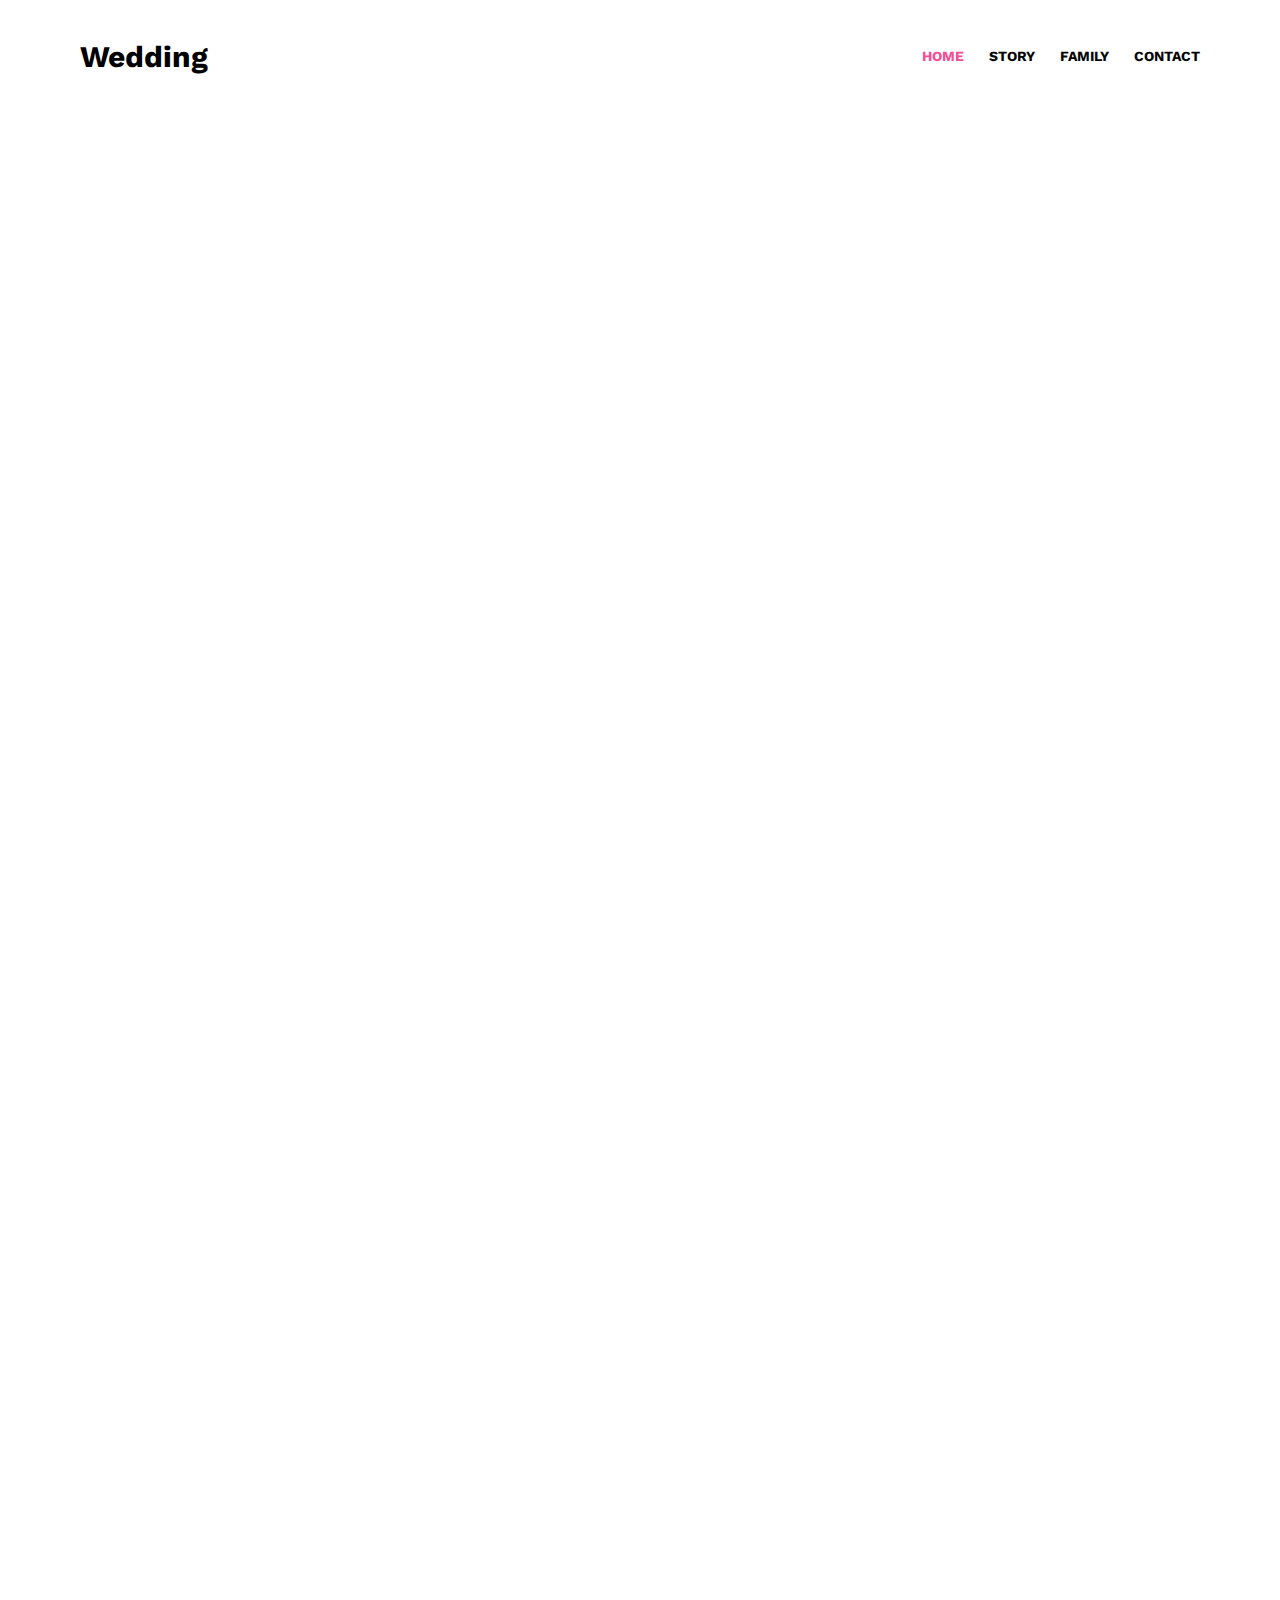
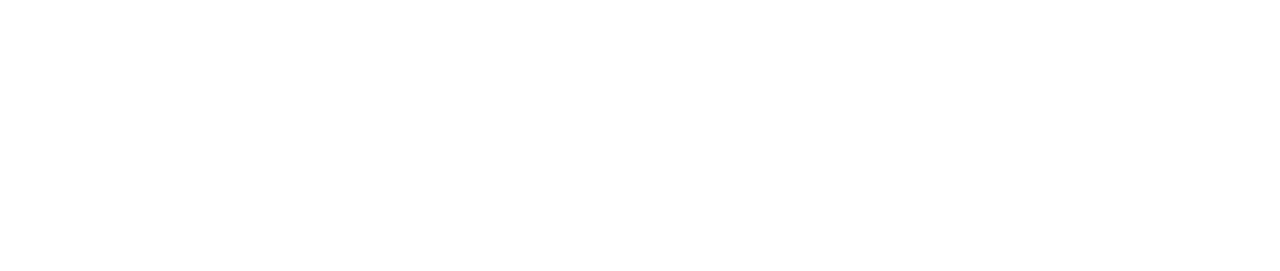
<file: contact.html>
<!DOCTYPE html>
<!--[if lt IE 7]>      <html class="no-js lt-ie9 lt-ie8 lt-ie7"> <![endif]-->
<!--[if IE 7]>         <html class="no-js lt-ie9 lt-ie8"> <![endif]-->
<!--[if IE 8]>         <html class="no-js lt-ie9"> <![endif]-->
<!--[if gt IE 8]><!--> <html class="no-js"> <!--<![endif]-->
	<head>
	<meta charset="utf-8">
	<meta http-equiv="X-UA-Compatible" content="IE=edge">
	<title>Wedding &mdash; 100% Free Fully Responsive HTML5 Template by FREEHTML5.co</title>
	<meta name="viewport" content="width=device-width, initial-scale=1">
	<meta name="description" content="Free HTML5 Template by FREEHTML5.CO" />
	<meta name="keywords" content="free html5, free template, free bootstrap, html5, css3, mobile first, responsive" />
	<meta name="author" content="FREEHTML5.CO" />

  <!-- 
	//////////////////////////////////////////////////////

	FREE HTML5 TEMPLATE 
	DESIGNED & DEVELOPED by FREEHTML5.CO
		
	Website: 		http://freehtml5.co/
	Email: 			info@freehtml5.co
	Twitter: 		http://twitter.com/fh5co
	Facebook: 		https://www.facebook.com/fh5co

	//////////////////////////////////////////////////////
	 -->

  	<!-- Facebook and Twitter integration -->
	<meta property="og:title" content=""/>
	<meta property="og:image" content=""/>
	<meta property="og:url" content=""/>
	<meta property="og:site_name" content=""/>
	<meta property="og:description" content=""/>
	<meta name="twitter:title" content="" />
	<meta name="twitter:image" content="" />
	<meta name="twitter:url" content="" />
	<meta name="twitter:card" content="" />

	<link href='https://fonts.googleapis.com/css?family=Work+Sans:400,300,600,400italic,700' rel='stylesheet' type='text/css'>
	<link href="https://fonts.googleapis.com/css?family=Sacramento" rel="stylesheet">
	
	<!-- Animate.css -->
	<link rel="stylesheet" href="css/animate.css">
	<!-- Icomoon Icon Fonts-->
	<link rel="stylesheet" href="css/icomoon.css">
	<!-- Bootstrap  -->
	<link rel="stylesheet" href="css/bootstrap.css">

	<!-- Magnific Popup -->
	<link rel="stylesheet" href="css/magnific-popup.css">

	<!-- Owl Carousel  -->
	<link rel="stylesheet" href="css/owl.carousel.min.css">
	<link rel="stylesheet" href="css/owl.theme.default.min.css">

	<!-- Theme style  -->
	<link rel="stylesheet" href="css/style.css">

	<!-- Modernizr JS -->
	<script src="js/modernizr-2.6.2.min.js"></script>
	<!-- FOR IE9 below -->
	<!--[if lt IE 9]>
	<script src="js/respond.min.js"></script>
	<![endif]-->

	</head>
	<body>
		
		<div id="page">
			<nav class="fh5co-nav" role="navigation">
				<div class="container">
					<div class="row">
						<div class="col-xs-2">
							<!-- <div id="fh5co-logo"><a href="index.html">Wedding<strong>.</strong></a></div> -->
							<h2><a href="index.html"><strong>Wedding</strong></a></h2>
						</div>
						<div class="col-xs-10 text-right menu-1">
							<ul>
								<li class="active"><a href="index.html"><strong>Home</strong></a></li>
							<li><a href="about.html"><strong>Story</strong></a></li>
							<li><a href="gallery.html"><strong>Family</strong></a></li>
							<li><a href="contact.html"><strong>Contact</strong></a></li>
							</ul>
						</div>
					</div>
					
				</div>
			</nav>

			
	

			<div id="fh5co-couple" style="margin-top: 20px;"></div>
				<div class="container">
					<div class="row">
						<div class="col-md-8 col-md-offset-2 text-center fh5co-heading animate-box">
							<h3 style="color: rgb(241, 8, 156); font-family: 'Times New Roman', Times, serif;">February 6th surat gujarat</h3>
							<p>We invited you to celebrate our wedding</p>
						</div>
					</div>
					<!-- <div class="couple-wrap animate-box">
						<div class="couple-half">
							<div class="groom">
								<img src="images/IMG_8196.JPG" alt="groom" class="img-responsive" style="object-fit: cover;">
							</div>
							<div class="desc-groom">
								<h3>Mitul Vora</h3>
								<p>A happy marriage is a long conversation which always seems too short.</p>
							</div>
						</div>
						<p class="heart text-center"><i class="icon-heart2"></i></p>
						<div class="couple-half">
							<div class="bride">
								<img src="images/U79A0288.JPG" alt="groom" class="img-responsive" style="object-fit: cover;">
							</div>
							<div class="desc-bride">
								<h3>Mital Ambaliya</h3>
								<p>With each passing moment, our love grows stronger. The countdown to forever has officially begun.</p>
							</div>
						</div>
					</div>
				</div>
			</div> -->
	<div class="fh5co-section">
		<div class="container">
			<div class="row">
				<div class="col-md-6 col-md-push-6 animate-box">
					<h3>Get In Touch</h3>
					<form action="#">
						
							<iframe src="https://www.google.com/maps/embed?pb=!1m14!1m8!1m3!1d14874.188153966317!2d72.815797!3d21.2498032!3m2!1i1024!2i768!4f13.1!3m3!1m2!1s0x3be049e021b2bed3%3A0xafb85ff023abbb08!2z4Kq44Kq_4Kqy4KuN4Kq14KqwIOCqq-CqvuCqsOCrjeCqrg!5e0!3m2!1sgu!2sin!4v1734065736990!5m2!1sgu!2sin" width="600" height="450" style="border:0;" allowfullscreen="" loading="lazy" referrerpolicy="no-referrer-when-downgrade"></iframe>
					</form>		
				</div>
				<div class="col-md-5 col-md-pull-5 animate-box">
					
					<div class="fh5co-contact-info">
						<h3>Contact Information</h3>
						<ul>
							<li class="address">silver fram </li>
							<li class="phone"><a href="tel://1234567920">+91 9879347949 :-  BHANUBHAI AMBALIYA </a></li>
							<li class="phone"><a href="tel://1234567920">+91 9712077949 :- HARSHADBHAI AMBALIYA </a></li>
						</ul>
					</div>

				</div>
			</div>
			
		</div>
	</div>

	<div id="map" class="fh5co-map"></div>
		<!-- END map -->

	<footer id="fh5co-footer" role="contentinfo">
		<div class="container">

			<div class="row copyright">
				<div class="col-md-12 text-center">
					
					<!-- <p>
						<ul class="fh5co-social-icons">
							<li><a href="https://www.instagram.com/vora_mitul/?hl=en"><i class="icon-instagram"></i></a></li>
							
						</ul>
					</p> -->
				</div>
			</div>

		</div>
	</footer>
	</div>

	
	
	<!-- jQuery -->
	<script src="js/jquery.min.js"></script>
	<!-- jQuery Easing -->
	<script src="js/jquery.easing.1.3.js"></script>
	<!-- Bootstrap -->
	<script src="js/bootstrap.min.js"></script>
	<!-- Waypoints -->
	<script src="js/jquery.waypoints.min.js"></script>
	<!-- Carousel -->
	<script src="js/owl.carousel.min.js"></script>
	<!-- countTo -->
	<script src="js/jquery.countTo.js"></script>

	<!-- Stellar -->
	<script src="js/jquery.stellar.min.js"></script>
	<!-- Magnific Popup -->
	<script src="js/jquery.magnific-popup.min.js"></script>
	<script src="js/magnific-popup-options.js"></script>
	<!-- Google Map -->
	<script src="https://maps.app.goo.gl/QX362i8gKqkBf9rR9"></script>
	<script src="js/google_map.js"></script>

	<!-- Main -->
	<script src="js/main.js"></script>
	<script>
		// Set the target date
		const targetDate = new Date('February 6, 2025 00:00:00').getTime();
	
		function updateCountdown() {
		  const now = new Date().getTime();
		  const distance = targetDate - now;
	
		  if (distance < 0) {
			document.getElementById('countdown').innerHTML = "The event has started!";
			return;
		  }
	
		  const days = Math.floor(distance / (1000 * 60 * 60 * 24));
		  const hours = Math.floor((distance % (1000 * 60 * 60 * 24)) / (1000 * 60 * 60));
		  const minutes = Math.floor((distance % (1000 * 60 * 60)) / (1000 * 60));
		  const seconds = Math.floor((distance % (1000 * 60)) / 1000);
	
		  document.getElementById('countdown').innerHTML = 
			`<div class="timer-block"><span>${days}</span> Days</div>
			 <div class="timer-block"><span>${hours}</span> Hours</div>
			 <div class="timer-block"><span>${minutes}</span> Minutes</div>
			 <div class="timer-block"><span>${seconds}</span> Seconds</div>`;
		}
	
		// Update the countdown every second
		setInterval(updateCountdown, 1000);
		updateCountdown();
		
	</script>

	</body>
</html>
</file>
<file: css/icomoon.css>
@font-face {
  font-family: 'icomoon';
  src:  url('../fonts/icomoon/icomoon.eot?6iuir');
  src:  url('../fonts/icomoon/icomoon.eot?6iuir#iefix') format('embedded-opentype'),
    url('../fonts/icomoon/icomoon.ttf?6iuir') format('truetype'),
    url('../fonts/icomoon/icomoon.woff?6iuir') format('woff'),
    url('../fonts/icomoon/icomoon.svg?6iuir#icomoon') format('svg');
  font-weight: normal;
  font-style: normal;
}

[class^="icon-"], [class*=" icon-"] {
  /* use !important to prevent issues with browser extensions that change fonts */
  font-family: 'icomoon' !important;
  speak: none;
  font-style: normal;
  font-weight: normal;
  font-variant: normal;
  text-transform: none;
  line-height: 1;

  /* Better Font Rendering =========== */
  -webkit-font-smoothing: antialiased;
  -moz-osx-font-smoothing: grayscale;
}

.icon-eye:before {
  content: "\e000";
}
.icon-paper-clip:before {
  content: "\e001";
}
.icon-mail:before {
  content: "\e002";
}
.icon-toggle:before {
  content: "\e003";
}
.icon-layout:before {
  content: "\e004";
}
.icon-link:before {
  content: "\e005";
}
.icon-bell:before {
  content: "\e006";
}
.icon-lock:before {
  content: "\e007";
}
.icon-unlock:before {
  content: "\e008";
}
.icon-ribbon:before {
  content: "\e009";
}
.icon-image:before {
  content: "\e010";
}
.icon-signal:before {
  content: "\e011";
}
.icon-target:before {
  content: "\e012";
}
.icon-clipboard:before {
  content: "\e013";
}
.icon-clock:before {
  content: "\e014";
}
.icon-watch:before {
  content: "\e015";
}
.icon-air-play:before {
  content: "\e016";
}
.icon-camera:before {
  content: "\e017";
}
.icon-video:before {
  content: "\e018";
}
.icon-disc:before {
  content: "\e019";
}
.icon-printer:before {
  content: "\e020";
}
.icon-monitor:before {
  content: "\e021";
}
.icon-server:before {
  content: "\e022";
}
.icon-cog:before {
  content: "\e023";
}
.icon-heart:before {
  content: "\e024";
}
.icon-paragraph:before {
  content: "\e025";
}
.icon-align-justify:before {
  content: "\e026";
}
.icon-align-left:before {
  content: "\e027";
}
.icon-align-center:before {
  content: "\e028";
}
.icon-align-right:before {
  content: "\e029";
}
.icon-book:before {
  content: "\e030";
}
.icon-layers:before {
  content: "\e031";
}
.icon-stack:before {
  content: "\e032";
}
.icon-stack-2:before {
  content: "\e033";
}
.icon-paper:before {
  content: "\e034";
}
.icon-paper-stack:before {
  content: "\e035";
}
.icon-search:before {
  content: "\e036";
}
.icon-zoom-in:before {
  content: "\e037";
}
.icon-zoom-out:before {
  content: "\e038";
}
.icon-reply:before {
  content: "\e039";
}
.icon-circle-plus:before {
  content: "\e040";
}
.icon-circle-minus:before {
  content: "\e041";
}
.icon-circle-check:before {
  content: "\e042";
}
.icon-circle-cross:before {
  content: "\e043";
}
.icon-square-plus:before {
  content: "\e044";
}
.icon-square-minus:before {
  content: "\e045";
}
.icon-square-check:before {
  content: "\e046";
}
.icon-square-cross:before {
  content: "\e047";
}
.icon-microphone:before {
  content: "\e048";
}
.icon-record:before {
  content: "\e049";
}
.icon-skip-back:before {
  content: "\e050";
}
.icon-rewind:before {
  content: "\e051";
}
.icon-play:before {
  content: "\e052";
}
.icon-pause:before {
  content: "\e053";
}
.icon-stop:before {
  content: "\e054";
}
.icon-fast-forward:before {
  content: "\e055";
}
.icon-skip-forward:before {
  content: "\e056";
}
.icon-shuffle:before {
  content: "\e057";
}
.icon-repeat:before {
  content: "\e058";
}
.icon-folder:before {
  content: "\e059";
}
.icon-umbrella:before {
  content: "\e060";
}
.icon-moon:before {
  content: "\e061";
}
.icon-thermometer:before {
  content: "\e062";
}
.icon-drop:before {
  content: "\e063";
}
.icon-sun:before {
  content: "\e064";
}
.icon-cloud:before {
  content: "\e065";
}
.icon-cloud-upload:before {
  content: "\e066";
}
.icon-cloud-download:before {
  content: "\e067";
}
.icon-upload:before {
  content: "\e068";
}
.icon-download:before {
  content: "\e069";
}
.icon-location:before {
  content: "\e070";
}
.icon-location-2:before {
  content: "\e071";
}
.icon-map:before {
  content: "\e072";
}
.icon-battery:before {
  content: "\e073";
}
.icon-head:before {
  content: "\e074";
}
.icon-briefcase:before {
  content: "\e075";
}
.icon-speech-bubble:before {
  content: "\e076";
}
.icon-anchor:before {
  content: "\e077";
}
.icon-globe:before {
  content: "\e078";
}
.icon-box:before {
  content: "\e079";
}
.icon-reload:before {
  content: "\e080";
}
.icon-share:before {
  content: "\e081";
}
.icon-marquee:before {
  content: "\e082";
}
.icon-marquee-plus:before {
  content: "\e083";
}
.icon-marquee-minus:before {
  content: "\e084";
}
.icon-tag:before {
  content: "\e085";
}
.icon-power:before {
  content: "\e086";
}
.icon-command:before {
  content: "\e087";
}
.icon-alt:before {
  content: "\e088";
}
.icon-esc:before {
  content: "\e089";
}
.icon-bar-graph:before {
  content: "\e090";
}
.icon-bar-graph-2:before {
  content: "\e091";
}
.icon-pie-graph:before {
  content: "\e092";
}
.icon-star:before {
  content: "\e093";
}
.icon-arrow-left:before {
  content: "\e094";
}
.icon-arrow-right:before {
  content: "\e095";
}
.icon-arrow-up:before {
  content: "\e096";
}
.icon-arrow-down:before {
  content: "\e097";
}
.icon-volume:before {
  content: "\e098";
}
.icon-mute:before {
  content: "\e099";
}
.icon-content-right:before {
  content: "\e100";
}
.icon-content-left:before {
  content: "\e101";
}
.icon-grid:before {
  content: "\e102";
}
.icon-grid-2:before {
  content: "\e103";
}
.icon-columns:before {
  content: "\e104";
}
.icon-loader:before {
  content: "\e105";
}
.icon-bag:before {
  content: "\e106";
}
.icon-ban:before {
  content: "\e107";
}
.icon-flag:before {
  content: "\e108";
}
.icon-trash:before {
  content: "\e109";
}
.icon-expand:before {
  content: "\e110";
}
.icon-contract:before {
  content: "\e111";
}
.icon-maximize:before {
  content: "\e112";
}
.icon-minimize:before {
  content: "\e113";
}
.icon-plus:before {
  content: "\e114";
}
.icon-minus:before {
  content: "\e115";
}
.icon-check:before {
  content: "\e116";
}
.icon-cross:before {
  content: "\e117";
}
.icon-move:before {
  content: "\e118";
}
.icon-delete:before {
  content: "\e119";
}
.icon-menu:before {
  content: "\e120";
}
.icon-archive:before {
  content: "\e121";
}
.icon-inbox:before {
  content: "\e122";
}
.icon-outbox:before {
  content: "\e123";
}
.icon-file:before {
  content: "\e124";
}
.icon-file-add:before {
  content: "\e125";
}
.icon-file-subtract:before {
  content: "\e126";
}
.icon-help:before {
  content: "\e127";
}
.icon-open:before {
  content: "\e128";
}
.icon-ellipsis:before {
  content: "\e129";
}
.icon-add-to-list:before {
  content: "\e900";
}
.icon-classic-computer:before {
  content: "\e901";
}
.icon-controller-fast-backward:before {
  content: "\e902";
}
.icon-creative-commons-attribution:before {
  content: "\e903";
}
.icon-creative-commons-noderivs:before {
  content: "\e904";
}
.icon-creative-commons-noncommercial-eu:before {
  content: "\e905";
}
.icon-creative-commons-noncommercial-us:before {
  content: "\e906";
}
.icon-creative-commons-public-domain:before {
  content: "\e907";
}
.icon-creative-commons-remix:before {
  content: "\e908";
}
.icon-creative-commons-share:before {
  content: "\e909";
}
.icon-creative-commons-sharealike:before {
  content: "\e90a";
}
.icon-creative-commons:before {
  content: "\e90b";
}
.icon-document-landscape:before {
  content: "\e90c";
}
.icon-remove-user:before {
  content: "\e90d";
}
.icon-warning:before {
  content: "\e90e";
}
.icon-arrow-bold-down:before {
  content: "\e90f";
}
.icon-arrow-bold-left:before {
  content: "\e910";
}
.icon-arrow-bold-right:before {
  content: "\e911";
}
.icon-arrow-bold-up:before {
  content: "\e912";
}
.icon-arrow-down2:before {
  content: "\e913";
}
.icon-arrow-left2:before {
  content: "\e914";
}
.icon-arrow-long-down:before {
  content: "\e915";
}
.icon-arrow-long-left:before {
  content: "\e916";
}
.icon-arrow-long-right:before {
  content: "\e917";
}
.icon-arrow-long-up:before {
  content: "\e918";
}
.icon-arrow-right2:before {
  content: "\e919";
}
.icon-arrow-up2:before {
  content: "\e91a";
}
.icon-arrow-with-circle-down:before {
  content: "\e91b";
}
.icon-arrow-with-circle-left:before {
  content: "\e91c";
}
.icon-arrow-with-circle-right:before {
  content: "\e91d";
}
.icon-arrow-with-circle-up:before {
  content: "\e91e";
}
.icon-bookmark:before {
  content: "\e91f";
}
.icon-bookmarks:before {
  content: "\e920";
}
.icon-chevron-down:before {
  content: "\e921";
}
.icon-chevron-left:before {
  content: "\e922";
}
.icon-chevron-right:before {
  content: "\e923";
}
.icon-chevron-small-down:before {
  content: "\e924";
}
.icon-chevron-small-left:before {
  content: "\e925";
}
.icon-chevron-small-right:before {
  content: "\e926";
}
.icon-chevron-small-up:before {
  content: "\e927";
}
.icon-chevron-thin-down:before {
  content: "\e928";
}
.icon-chevron-thin-left:before {
  content: "\e929";
}
.icon-chevron-thin-right:before {
  content: "\e92a";
}
.icon-chevron-thin-up:before {
  content: "\e92b";
}
.icon-chevron-up:before {
  content: "\e92c";
}
.icon-chevron-with-circle-down:before {
  content: "\e92d";
}
.icon-chevron-with-circle-left:before {
  content: "\e92e";
}
.icon-chevron-with-circle-right:before {
  content: "\e92f";
}
.icon-chevron-with-circle-up:before {
  content: "\e930";
}
.icon-cloud2:before {
  content: "\e931";
}
.icon-controller-fast-forward:before {
  content: "\e932";
}
.icon-controller-jump-to-start:before {
  content: "\e933";
}
.icon-controller-next:before {
  content: "\e934";
}
.icon-controller-paus:before {
  content: "\e935";
}
.icon-controller-play:before {
  content: "\e936";
}
.icon-controller-record:before {
  content: "\e937";
}
.icon-controller-stop:before {
  content: "\e938";
}
.icon-controller-volume:before {
  content: "\e939";
}
.icon-dot-single:before {
  content: "\e93a";
}
.icon-dots-three-horizontal:before {
  content: "\e93b";
}
.icon-dots-three-vertical:before {
  content: "\e93c";
}
.icon-dots-two-horizontal:before {
  content: "\e93d";
}
.icon-dots-two-vertical:before {
  content: "\e93e";
}
.icon-download2:before {
  content: "\e93f";
}
.icon-emoji-flirt:before {
  content: "\e940";
}
.icon-flow-branch:before {
  content: "\e941";
}
.icon-flow-cascade:before {
  content: "\e942";
}
.icon-flow-line:before {
  content: "\e943";
}
.icon-flow-parallel:before {
  content: "\e944";
}
.icon-flow-tree:before {
  content: "\e945";
}
.icon-install:before {
  content: "\e946";
}
.icon-layers2:before {
  content: "\e947";
}
.icon-open-book:before {
  content: "\e948";
}
.icon-resize-100:before {
  content: "\e949";
}
.icon-resize-full-screen:before {
  content: "\e94a";
}
.icon-save:before {
  content: "\e94b";
}
.icon-select-arrows:before {
  content: "\e94c";
}
.icon-sound-mute:before {
  content: "\e94d";
}
.icon-sound:before {
  content: "\e94e";
}
.icon-trash2:before {
  content: "\e94f";
}
.icon-triangle-down:before {
  content: "\e950";
}
.icon-triangle-left:before {
  content: "\e951";
}
.icon-triangle-right:before {
  content: "\e952";
}
.icon-triangle-up:before {
  content: "\e953";
}
.icon-uninstall:before {
  content: "\e954";
}
.icon-upload-to-cloud:before {
  content: "\e955";
}
.icon-upload2:before {
  content: "\e956";
}
.icon-add-user:before {
  content: "\e957";
}
.icon-address:before {
  content: "\e958";
}
.icon-adjust:before {
  content: "\e959";
}
.icon-air:before {
  content: "\e95a";
}
.icon-aircraft-landing:before {
  content: "\e95b";
}
.icon-aircraft-take-off:before {
  content: "\e95c";
}
.icon-aircraft:before {
  content: "\e95d";
}
.icon-align-bottom:before {
  content: "\e95e";
}
.icon-align-horizontal-middle:before {
  content: "\e95f";
}
.icon-align-left2:before {
  content: "\e960";
}
.icon-align-right2:before {
  content: "\e961";
}
.icon-align-top:before {
  content: "\e962";
}
.icon-align-vertical-middle:before {
  content: "\e963";
}
.icon-archive2:before {
  content: "\e964";
}
.icon-area-graph:before {
  content: "\e965";
}
.icon-attachment:before {
  content: "\e966";
}
.icon-awareness-ribbon:before {
  content: "\e967";
}
.icon-back-in-time:before {
  content: "\e968";
}
.icon-back:before {
  content: "\e969";
}
.icon-bar-graph2:before {
  content: "\e96a";
}
.icon-battery2:before {
  content: "\e96b";
}
.icon-beamed-note:before {
  content: "\e96c";
}
.icon-bell2:before {
  content: "\e96d";
}
.icon-blackboard:before {
  content: "\e96e";
}
.icon-block:before {
  content: "\e96f";
}
.icon-book2:before {
  content: "\e970";
}
.icon-bowl:before {
  content: "\e971";
}
.icon-box2:before {
  content: "\e972";
}
.icon-briefcase2:before {
  content: "\e973";
}
.icon-browser:before {
  content: "\e974";
}
.icon-brush:before {
  content: "\e975";
}
.icon-bucket:before {
  content: "\e976";
}
.icon-cake:before {
  content: "\e977";
}
.icon-calculator:before {
  content: "\e978";
}
.icon-calendar:before {
  content: "\e979";
}
.icon-camera2:before {
  content: "\e97a";
}
.icon-ccw:before {
  content: "\e97b";
}
.icon-chat:before {
  content: "\e97c";
}
.icon-check2:before {
  content: "\e97d";
}
.icon-circle-with-cross:before {
  content: "\e97e";
}
.icon-circle-with-minus:before {
  content: "\e97f";
}
.icon-circle-with-plus:before {
  content: "\e980";
}
.icon-circle:before {
  content: "\e981";
}
.icon-circular-graph:before {
  content: "\e982";
}
.icon-clapperboard:before {
  content: "\e983";
}
.icon-clipboard2:before {
  content: "\e984";
}
.icon-clock2:before {
  content: "\e985";
}
.icon-code:before {
  content: "\e986";
}
.icon-cog2:before {
  content: "\e987";
}
.icon-colours:before {
  content: "\e988";
}
.icon-compass:before {
  content: "\e989";
}
.icon-copy:before {
  content: "\e98a";
}
.icon-credit-card:before {
  content: "\e98b";
}
.icon-credit:before {
  content: "\e98c";
}
.icon-cross2:before {
  content: "\e98d";
}
.icon-cup:before {
  content: "\e98e";
}
.icon-cw:before {
  content: "\e98f";
}
.icon-cycle:before {
  content: "\e990";
}
.icon-database:before {
  content: "\e991";
}
.icon-dial-pad:before {
  content: "\e992";
}
.icon-direction:before {
  content: "\e993";
}
.icon-document:before {
  content: "\e994";
}
.icon-documents:before {
  content: "\e995";
}
.icon-drink:before {
  content: "\e996";
}
.icon-drive:before {
  content: "\e997";
}
.icon-drop2:before {
  content: "\e998";
}
.icon-edit:before {
  content: "\e999";
}
.icon-email:before {
  content: "\e99a";
}
.icon-emoji-happy:before {
  content: "\e99b";
}
.icon-emoji-neutral:before {
  content: "\e99c";
}
.icon-emoji-sad:before {
  content: "\e99d";
}
.icon-erase:before {
  content: "\e99e";
}
.icon-eraser:before {
  content: "\e99f";
}
.icon-export:before {
  content: "\e9a0";
}
.icon-eye2:before {
  content: "\e9a1";
}
.icon-feather:before {
  content: "\e9a2";
}
.icon-flag2:before {
  content: "\e9a3";
}
.icon-flash:before {
  content: "\e9a4";
}
.icon-flashlight:before {
  content: "\e9a5";
}
.icon-flat-brush:before {
  content: "\e9a6";
}
.icon-folder-images:before {
  content: "\e9a7";
}
.icon-folder-music:before {
  content: "\e9a8";
}
.icon-folder-video:before {
  content: "\e9a9";
}
.icon-folder2:before {
  content: "\e9aa";
}
.icon-forward:before {
  content: "\e9ab";
}
.icon-funnel:before {
  content: "\e9ac";
}
.icon-game-controller:before {
  content: "\e9ad";
}
.icon-gauge:before {
  content: "\e9ae";
}
.icon-globe2:before {
  content: "\e9af";
}
.icon-graduation-cap:before {
  content: "\e9b0";
}
.icon-grid2:before {
  content: "\e9b1";
}
.icon-hair-cross:before {
  content: "\e9b2";
}
.icon-hand:before {
  content: "\e9b3";
}
.icon-heart-outlined:before {
  content: "\e9b4";
}
.icon-heart2:before {
  content: "\e9b5";
}
.icon-help-with-circle:before {
  content: "\e9b6";
}
.icon-help2:before {
  content: "\e9b7";
}
.icon-home:before {
  content: "\e9b8";
}
.icon-hour-glass:before {
  content: "\e9b9";
}
.icon-image-inverted:before {
  content: "\e9ba";
}
.icon-image2:before {
  content: "\e9bb";
}
.icon-images:before {
  content: "\e9bc";
}
.icon-inbox2:before {
  content: "\e9bd";
}
.icon-infinity:before {
  content: "\e9be";
}
.icon-info-with-circle:before {
  content: "\e9bf";
}
.icon-info:before {
  content: "\e9c0";
}
.icon-key:before {
  content: "\e9c1";
}
.icon-keyboard:before {
  content: "\e9c2";
}
.icon-lab-flask:before {
  content: "\e9c3";
}
.icon-landline:before {
  content: "\e9c4";
}
.icon-language:before {
  content: "\e9c5";
}
.icon-laptop:before {
  content: "\e9c6";
}
.icon-leaf:before {
  content: "\e9c7";
}
.icon-level-down:before {
  content: "\e9c8";
}
.icon-level-up:before {
  content: "\e9c9";
}
.icon-lifebuoy:before {
  content: "\e9ca";
}
.icon-light-bulb:before {
  content: "\e9cb";
}
.icon-light-down:before {
  content: "\e9cc";
}
.icon-light-up:before {
  content: "\e9cd";
}
.icon-line-graph:before {
  content: "\e9ce";
}
.icon-link2:before {
  content: "\e9cf";
}
.icon-list:before {
  content: "\e9d0";
}
.icon-location-pin:before {
  content: "\e9d1";
}
.icon-location2:before {
  content: "\e9d2";
}
.icon-lock-open:before {
  content: "\e9d3";
}
.icon-lock2:before {
  content: "\e9d4";
}
.icon-log-out:before {
  content: "\e9d5";
}
.icon-login:before {
  content: "\e9d6";
}
.icon-loop:before {
  content: "\e9d7";
}
.icon-magnet:before {
  content: "\e9d8";
}
.icon-magnifying-glass:before {
  content: "\e9d9";
}
.icon-mail2:before {
  content: "\e9da";
}
.icon-man:before {
  content: "\e9db";
}
.icon-map2:before {
  content: "\e9dc";
}
.icon-mask:before {
  content: "\e9dd";
}
.icon-medal:before {
  content: "\e9de";
}
.icon-megaphone:before {
  content: "\e9df";
}
.icon-menu2:before {
  content: "\e9e0";
}
.icon-message:before {
  content: "\e9e1";
}
.icon-mic:before {
  content: "\e9e2";
}
.icon-minus2:before {
  content: "\e9e3";
}
.icon-mobile:before {
  content: "\e9e4";
}
.icon-modern-mic:before {
  content: "\e9e5";
}
.icon-moon2:before {
  content: "\e9e6";
}
.icon-mouse:before {
  content: "\e9e7";
}
.icon-music:before {
  content: "\e9e8";
}
.icon-network:before {
  content: "\e9e9";
}
.icon-new-message:before {
  content: "\e9ea";
}
.icon-new:before {
  content: "\e9eb";
}
.icon-news:before {
  content: "\e9ec";
}
.icon-note:before {
  content: "\e9ed";
}
.icon-notification:before {
  content: "\e9ee";
}
.icon-old-mobile:before {
  content: "\e9ef";
}
.icon-old-phone:before {
  content: "\e9f0";
}
.icon-palette:before {
  content: "\e9f1";
}
.icon-paper-plane:before {
  content: "\e9f2";
}
.icon-pencil:before {
  content: "\e9f3";
}
.icon-phone:before {
  content: "\e9f4";
}
.icon-pie-chart:before {
  content: "\e9f5";
}
.icon-pin:before {
  content: "\e9f6";
}
.icon-plus2:before {
  content: "\e9f7";
}
.icon-popup:before {
  content: "\e9f8";
}
.icon-power-plug:before {
  content: "\e9f9";
}
.icon-price-ribbon:before {
  content: "\e9fa";
}
.icon-price-tag:before {
  content: "\e9fb";
}
.icon-print:before {
  content: "\e9fc";
}
.icon-progress-empty:before {
  content: "\e9fd";
}
.icon-progress-full:before {
  content: "\e9fe";
}
.icon-progress-one:before {
  content: "\e9ff";
}
.icon-progress-two:before {
  content: "\ea00";
}
.icon-publish:before {
  content: "\ea01";
}
.icon-quote:before {
  content: "\ea02";
}
.icon-radio:before {
  content: "\ea03";
}
.icon-reply-all:before {
  content: "\ea04";
}
.icon-reply2:before {
  content: "\ea05";
}
.icon-retweet:before {
  content: "\ea06";
}
.icon-rocket:before {
  content: "\ea07";
}
.icon-round-brush:before {
  content: "\ea08";
}
.icon-rss:before {
  content: "\ea09";
}
.icon-ruler:before {
  content: "\ea0a";
}
.icon-scissors:before {
  content: "\ea0b";
}
.icon-share-alternitive:before {
  content: "\ea0c";
}
.icon-share2:before {
  content: "\ea0d";
}
.icon-shareable:before {
  content: "\ea0e";
}
.icon-shield:before {
  content: "\ea0f";
}
.icon-shop:before {
  content: "\ea10";
}
.icon-shopping-bag:before {
  content: "\ea11";
}
.icon-shopping-basket:before {
  content: "\ea12";
}
.icon-shopping-cart:before {
  content: "\ea13";
}
.icon-shuffle2:before {
  content: "\ea14";
}
.icon-signal2:before {
  content: "\ea15";
}
.icon-sound-mix:before {
  content: "\ea16";
}
.icon-sports-club:before {
  content: "\ea17";
}
.icon-spreadsheet:before {
  content: "\ea18";
}
.icon-squared-cross:before {
  content: "\ea19";
}
.icon-squared-minus:before {
  content: "\ea1a";
}
.icon-squared-plus:before {
  content: "\ea1b";
}
.icon-star-outlined:before {
  content: "\ea1c";
}
.icon-star2:before {
  content: "\ea1d";
}
.icon-stopwatch:before {
  content: "\ea1e";
}
.icon-suitcase:before {
  content: "\ea1f";
}
.icon-swap:before {
  content: "\ea20";
}
.icon-sweden:before {
  content: "\ea21";
}
.icon-switch:before {
  content: "\ea22";
}
.icon-tablet:before {
  content: "\ea23";
}
.icon-tag2:before {
  content: "\ea24";
}
.icon-text-document-inverted:before {
  content: "\ea25";
}
.icon-text-document:before {
  content: "\ea26";
}
.icon-text:before {
  content: "\ea27";
}
.icon-thermometer2:before {
  content: "\ea28";
}
.icon-thumbs-down:before {
  content: "\ea29";
}
.icon-thumbs-up:before {
  content: "\ea2a";
}
.icon-thunder-cloud:before {
  content: "\ea2b";
}
.icon-ticket:before {
  content: "\ea2c";
}
.icon-time-slot:before {
  content: "\ea2d";
}
.icon-tools:before {
  content: "\ea2e";
}
.icon-traffic-cone:before {
  content: "\ea2f";
}
.icon-tree:before {
  content: "\ea30";
}
.icon-trophy:before {
  content: "\ea31";
}
.icon-tv:before {
  content: "\ea32";
}
.icon-typing:before {
  content: "\ea33";
}
.icon-unread:before {
  content: "\ea34";
}
.icon-untag:before {
  content: "\ea35";
}
.icon-user:before {
  content: "\ea36";
}
.icon-users:before {
  content: "\ea37";
}
.icon-v-card:before {
  content: "\ea38";
}
.icon-video2:before {
  content: "\ea39";
}
.icon-vinyl:before {
  content: "\ea3a";
}
.icon-voicemail:before {
  content: "\ea3b";
}
.icon-wallet:before {
  content: "\ea3c";
}
.icon-water:before {
  content: "\ea3d";
}
.icon-px-with-circle:before {
  content: "\ea3e";
}
.icon-px:before {
  content: "\ea3f";
}
.icon-basecamp:before {
  content: "\ea40";
}
.icon-behance:before {
  content: "\ea41";
}
.icon-creative-cloud:before {
  content: "\ea42";
}
.icon-dropbox:before {
  content: "\ea43";
}
.icon-evernote:before {
  content: "\ea44";
}
.icon-flattr:before {
  content: "\ea45";
}
.icon-foursquare:before {
  content: "\ea46";
}
.icon-google-drive:before {
  content: "\ea47";
}
.icon-google-hangouts:before {
  content: "\ea48";
}
.icon-grooveshark:before {
  content: "\ea49";
}
.icon-icloud:before {
  content: "\ea4a";
}
.icon-mixi:before {
  content: "\ea4b";
}
.icon-onedrive:before {
  content: "\ea4c";
}
.icon-paypal:before {
  content: "\ea4d";
}
.icon-picasa:before {
  content: "\ea4e";
}
.icon-qq:before {
  content: "\ea4f";
}
.icon-rdio-with-circle:before {
  content: "\ea50";
}
.icon-renren:before {
  content: "\ea51";
}
.icon-scribd:before {
  content: "\ea52";
}
.icon-sina-weibo:before {
  content: "\ea53";
}
.icon-skype-with-circle:before {
  content: "\ea54";
}
.icon-skype:before {
  content: "\ea55";
}
.icon-slideshare:before {
  content: "\ea56";
}
.icon-smashing:before {
  content: "\ea57";
}
.icon-soundcloud:before {
  content: "\ea58";
}
.icon-spotify-with-circle:before {
  content: "\ea59";
}
.icon-spotify:before {
  content: "\ea5a";
}
.icon-swarm:before {
  content: "\ea5b";
}
.icon-vine-with-circle:before {
  content: "\ea5c";
}
.icon-vine:before {
  content: "\ea5d";
}
.icon-vk-alternitive:before {
  content: "\ea5e";
}
.icon-vk-with-circle:before {
  content: "\ea5f";
}
.icon-vk:before {
  content: "\ea60";
}
.icon-xing-with-circle:before {
  content: "\ea61";
}
.icon-xing:before {
  content: "\ea62";
}
.icon-yelp:before {
  content: "\ea63";
}
.icon-dribbble-with-circle:before {
  content: "\ea64";
}
.icon-dribbble:before {
  content: "\ea65";
}
.icon-facebook-with-circle:before {
  content: "\ea66";
}
.icon-facebook:before {
  content: "\ea67";
}
.icon-flickr-with-circle:before {
  content: "\ea68";
}
.icon-flickr:before {
  content: "\ea69";
}
.icon-github-with-circle:before {
  content: "\ea6a";
}
.icon-github:before {
  content: "\ea6b";
}
.icon-google-with-circle:before {
  content: "\ea6c";
}
.icon-google:before {
  content: "\ea6d";
}
.icon-instagram-with-circle:before {
  content: "\ea6e";
}
.icon-instagram:before {
  content: "\ea6f";
}
.icon-lastfm-with-circle:before {
  content: "\ea70";
}
.icon-lastfm:before {
  content: "\ea71";
}
.icon-linkedin-with-circle:before {
  content: "\ea72";
}
.icon-linkedin:before {
  content: "\ea73";
}
.icon-pinterest-with-circle:before {
  content: "\ea74";
}
.icon-pinterest:before {
  content: "\ea75";
}
.icon-rdio:before {
  content: "\ea76";
}
.icon-stumbleupon-with-circle:before {
  content: "\ea77";
}
.icon-stumbleupon:before {
  content: "\ea78";
}
.icon-tumblr-with-circle:before {
  content: "\ea79";
}
.icon-tumblr:before {
  content: "\ea7a";
}
.icon-twitter-with-circle:before {
  content: "\ea7b";
}
.icon-twitter:before {
  content: "\ea7c";
}
.icon-vimeo-with-circle:before {
  content: "\ea7d";
}
.icon-vimeo:before {
  content: "\ea7e";
}
.icon-youtube-with-circle:before {
  content: "\ea7f";
}
.icon-youtube:before {
  content: "\ea80";
}
</file>
<file: css/style.css>
@font-face {
  font-family: 'icomoon';
  src: url("../fonts/icomoon/icomoon.eot?srf3rx");
  src: url("../fonts/icomoon/icomoon.eot?srf3rx#iefix") format("embedded-opentype"), url("../fonts/icomoon/icomoon.ttf?srf3rx") format("truetype"), url("../fonts/icomoon/icomoon.woff?srf3rx") format("woff"), url("../fonts/icomoon/icomoon.svg?srf3rx#icomoon") format("svg");
  font-weight: normal;
  font-style: normal;
}
/* =======================================================
*
* 	Template Style 
*
* ======================================================= */
body {
  font-family: "Work Sans", Arial, sans-serif;
  font-weight: 400;
  font-size: 16px;
  line-height: 1.7;
  color:black;
  background: white;
}

#page {
  position: relative;
  overflow-x: hidden;
  width: 100%;
  height: 100%;
  -webkit-transition: 0.5s;
  -o-transition: 0.5s;
  transition: 0.5s;
}
.offcanvas #page {
  overflow: hidden;
  position: absolute;
}
.offcanvas #page:after {
  -webkit-transition: 2s;
  -o-transition: 2s;
  transition: 2s;
  position: absolute;
  top: 0;
  right: 0;
  bottom: 0;
  left: 0;
  z-index: 101;
  background: rgba(0, 0, 0, 0.7);
  content: "";
}

a {
  color: #000;
  -webkit-transition: 0.5s;
  -o-transition: 0.5s;
  transition: 0.5s;
}
a:hover, a:active, a:focus {
  color: #F14E95;
  outline: none;
  text-decoration: none;
}

p {
  margin-bottom: 20px;
}

h1, h2, h3, h4, h5, h6, figure {
  color: #000;
  font-family: "Work Sans", Arial, sans-serif;
  font-weight: 400;
  margin: 0 0 20px 0;
}

::-webkit-selection {
  color: #F14E95;
  background: #F14E95;
}

::-moz-selection {
  color: #F14E95;
  background: #F14E95;
}

::selection {
  color: #F14E95;
  background: #F14E95;
}

.fh5co-nav {
  position: absolute;
  top: 0;
  margin: 0;
  padding: 0;
  width: 100%;
  padding: 40px 0;
  z-index: 1001;
}
@media screen and (max-width: 768px) {
  .fh5co-nav {
    padding: 20px 0;
  }
}
.fh5co-nav #fh5co-logo {
  font-size: 40px;
  margin: 0;
  padding: 0;
  line-height: 40px;
  font-family: "Sacramento", Arial, serif;
}
.fh5co-nav a {
  padding: 5px 10px;
  color: rgb(0, 0, 0);
}
@media screen and (max-width: 768px) {
  .fh5co-nav .menu-1, .fh5co-nav .menu-2 {
    display: none;
  }
}
.fh5co-nav ul {
  padding: 0;
  margin: 2px 0 0 0;
}
.fh5co-nav ul li {
  padding: 0;
  margin: 0;
  list-style: none;
  display: inline;
}
.fh5co-nav ul li a {
  font-size: 14px;
  padding: 30px 10px;
  text-transform: uppercase;
  color: rgb(5, 5, 5);
  -webkit-transition: 0.5s;
  -o-transition: 0.5s;
  transition: 0.5s;
}
.fh5co-nav ul li a:hover, .fh5co-nav ul li a:focus, .fh5co-nav ul li a:active {
  color: #F14E95;
}
.fh5co-nav ul li.has-dropdown {
  position: relative;
}
.fh5co-nav ul li.has-dropdown .dropdown {
  width: 130px;
  -webkit-box-shadow: 0px 14px 33px -9px rgba(0, 0, 0, 0.75);
  -moz-box-shadow: 0px 14px 33px -9px rgba(0, 0, 0, 0.75);
  box-shadow: 0px 14px 33px -9px rgba(0, 0, 0, 0.75);
  z-index: 1002;
  visibility: hidden;
  opacity: 0;
  position: absolute;
  top: 40px;
  left: 0;
  text-align: left;
  background: #fff;
  padding: 20px;
  -webkit-border-radius: 4px;
  -moz-border-radius: 4px;
  -ms-border-radius: 4px;
  border-radius: 4px;
  -webkit-transition: 0s;
  -o-transition: 0s;
  transition: 0s;
}
.fh5co-nav ul li.has-dropdown .dropdown:before {
  bottom: 100%;
  left: 40px;
  border: solid transparent;
  content: " ";
  height: 0;
  width: 0;
  position: absolute;
  pointer-events: none;
  border-bottom-color: #fff;
  border-width: 8px;
  margin-left: -8px;
}
.fh5co-nav ul li.has-dropdown .dropdown li {
  display: block;
  margin-bottom: 7px;
}
.fh5co-nav ul li.has-dropdown .dropdown li:last-child {
  margin-bottom: 0;
}
.fh5co-nav ul li.has-dropdown .dropdown li a {
  padding: 2px 0;
  display: block;
  color: #F14E95;
  line-height: 1.2;
  text-transform: none;
  font-size: 15px;
}
.fh5co-nav ul li.has-dropdown .dropdown li a:hover {
  color: #F14E95;
}
.fh5co-nav ul li.has-dropdown:hover a, .fh5co-nav ul li.has-dropdown:focus a {
  color: #F14E95;
}
.fh5co-nav ul li.btn-cta a {
  color: #F14E95;
}
.fh5co-nav ul li.btn-cta a span {
  background: #fff;
  padding: 4px 20px;
  display: -moz-inline-stack;
  display: inline-block;
  zoom: 1;
  *display: inline;
  -webkit-transition: 0.3s;
  -o-transition: 0.3s;
  transition: 0.3s;
  -webkit-border-radius: 100px;
  -moz-border-radius: 100px;
  -ms-border-radius: 100px;
  border-radius: 100px;
}
.fh5co-nav ul li.btn-cta a:hover span {
  -webkit-box-shadow: 0px 14px 20px -9px rgba(0, 0, 0, 0.75);
  -moz-box-shadow: 0px 14px 20px -9px rgba(0, 0, 0, 0.75);
  box-shadow: 0px 14px 20px -9px rgba(0, 0, 0, 0.75);
}
.fh5co-nav ul li.active > a {
  color: #F14E95 !important;
}

#fh5co-counter,
#fh5co-event,
.fh5co-bg {
  background-size: cover;
  background-position: top center;
  background-repeat: no-repeat;
  position: relative;
}

.fh5co-bg {
  background-position: center center;
  width: 100%;
  float: left;
  position: relative;
}

.fh5co-video {
  height: 450px;
  overflow: hidden;
  -webkit-border-radius: 7px;
  -moz-border-radius: 7px;
  -ms-border-radius: 7px;
  border-radius: 7px;
}
.fh5co-video a {
  z-index: 1001;
  position: absolute;
  top: 50%;
  left: 50%;
  margin-top: -45px;
  margin-left: -45px;
  width: 90px;
  height: 90px;
  display: table;
  text-align: center;
  background: #fff;
  -webkit-box-shadow: 0px 14px 30px -15px rgba(0, 0, 0, 0.75);
  -moz-box-shadow: 0px 14px 30px -15px rgba(0, 0, 0, 0.75);
  box-shadow: 0px 14px 30px -15px rgba(0, 0, 0, 0.75);
  -webkit-border-radius: 50%;
  -moz-border-radius: 50%;
  -ms-border-radius: 50%;
  border-radius: 50%;
}
.fh5co-video a i {
  text-align: center;
  display: table-cell;
  vertical-align: middle;
  font-size: 40px;
}
.fh5co-video .overlay {
  position: absolute;
  top: 0;
  left: 0;
  right: 0;
  bottom: 0;
  background: rgba(0, 0, 0, 0.5);
  -webkit-transition: 0.5s;
  -o-transition: 0.5s;
  transition: 0.5s;
}
.fh5co-video:hover .overlay {
  background: rgba(0, 0, 0, 0.7);
}
.fh5co-video:hover a {
  position: relative;
  -webkit-transform: scale(1.2);
  -moz-transform: scale(1.2);
  -ms-transform: scale(1.2);
  -o-transform: scale(1.2);
  transform: scale(1.2);
}
.full-width-img {
  position: relative;
  text-align: center;
  padding-top: 100px;
  height: 450px;
  color: #fff;
  overflow: hidden; /* Ensures the pseudo-element stays within bounds */
}

.full-width-img::before {
  content: '';
  position: absolute;
  top: 0;
  left: 0;
  width: 100%;
  height: 100%;
  background: url('/appu/images/WhatsApp\ Image\ 2024-12-31\ at\ 11.07.25_714d4e37.jpg') no-repeat center center;
  background-size: cover;
  /* filter: blur(3px); Adds the blur effect */
  z-index: 1; /* Places the pseudo-element behind the content */
}

.full-width-img .box {
  position: relative;
  z-index: 2; /* Ensures the content appears above the blurred background */
}

.countdown-timer {
  color: #fff; /* Style the timer as needed */
}



.box {
  color: #fff;
  text-align: center;
  margin-top: 50px;
  padding: 10px 20px;
  position: relative; /* Ensures the box stays above the background */
}

.subheading-text {
  list-style: none;
  font-family:Cambria, Cochin, Georgia, Times, 'Times New Roman', serif;
  color: white;
  font-size: 35px;
  line-height: 50px;
}

@media (min-width: 768px) {

  .full-width-img {
    padding-top: 110px;
    height: 1000px;
  }

  .subheading-text {
    font-size: 50px;
    line-height: 70px;
  }

  .box {
    margin-top: 100px;
    padding: 80px 20px;
  }
}
/* # Section Black, White
================================ */

.section-black,
.section-white {
	padding: 50px 0;
	color: #fff;
	line-height: 1.7;
}

.section-black h3,
.section-white h3 {
	margin-bottom: 60px;
}

.section-black p,
.section-white p {
  margin-bottom: 60px;
}

.countdown-timer {
  display: flex;
  justify-content: center;
  flex-wrap: wrap;
  gap: 20px;
  font-size: 15px;
  margin-top: 20px;
}

.timer-block {
  border: 2px solid #fff;
  padding: 10 5px;
  border-radius: 5px;
  min-width: 70px;
  text-align: center;
}

.timer-block span {
  display: block;
  font-size: 50px;
}

/* Responsive styling */
@media (max-width: 768px) {
  .countdown-timer {
    font-size: 10px;
    gap: 8px;
  }

  .timer-block {
    padding: 5px 5px;
  }

  .timer-block span {
    font-size: 15px;
  }
}



 #fh5co-counter,
#fh5co-event {
  height: 850px;
  float: left;
}
#fh5co-counter .display-t,
#fh5co-counter .display-tc,
#fh5co-event .display-t,
#fh5co-event .display-tc {
  height: 700px;
  display: table;
  width: 100%;
}
#fh5co-counter .fh5co-heading h2,
#fh5co-event .fh5co-heading h2 {
  color: #fff;
}
#fh5co-counter .fh5co-heading span,
#fh5co-event .fh5co-heading span {
  color: rgba(255, 255, 255, 0.5);
  text-transform: uppercase;
  font-size: 13px;
  letter-spacing: 2px;
  font-weight: 600;
}
#fh5co-counter .overlay,
#fh5co-event .overlay {
  position: absolute;
  top: 0;
  left: 0;
  right: 0;
  bottom: 0;
  background: rgba(0, 0, 0, 0.4);
}
@media screen and (max-width: 768px) {
  #fh5co-counter,
  #fh5co-event {
    height: inherit;
    padding: 7em 0;
  }
  #fh5co-counter .display-t,
  #fh5co-counter .display-tc,
  #fh5co-event .display-t,
  #fh5co-event .display-tc {
    height: inherit;
  }
}
#fh5co-counter .event-wrap,
#fh5co-event .event-wrap {
  border: 2px solid rgba(255, 255, 255, 0.5);
  background: rgba(255, 255, 255, 0.1);
  padding: 30px;
  width: 100%;
  float: left;
  -webkit-border-radius: 4px;
  -moz-border-radius: 4px;
  -ms-border-radius: 4px;
  border-radius: 4px;
}
@media screen and (max-width: 768px) {
  #fh5co-counter .event-wrap,
  #fh5co-event .event-wrap {
    margin-bottom: 10px;
  }
}
#fh5co-counter .event-wrap h3,
#fh5co-event .event-wrap h3 {
  font-size: 20px;
  color: #fff;
  border-bottom: 1px solid rgba(255, 255, 255, 0.5);
  display: block;
  padding-bottom: 20px;
  text-transform: uppercase;
  letter-spacing: 2px;
}
#fh5co-counter .event-wrap p, #fh5co-counter .event-wrap span,
#fh5co-event .event-wrap p,
#fh5co-event .event-wrap span {
  display: block;
  color: rgba(255, 255, 255, 0.8);
}
#fh5co-counter .event-wrap i,
#fh5co-event .event-wrap i {
  color: white;
  font-size: 20px;
}
#fh5co-counter .event-wrap .event-col,
#fh5co-event .event-wrap .event-col {
  width: 33%;
  float: left;
  margin-bottom: 30px;
}

#fh5co-counter {
  height: 600px;
}
@media screen and (max-width: 768px) {
  #fh5co-counter {
    height: auto;
  }
}

.timeline {
  list-style: none;
  padding: 20px 0 20px;
  position: relative;
}
.timeline:before {
  top: 0;
  bottom: 0;
  position: absolute;
  content: " ";
  width: 1px;
  background-color: #d4d4d4;
  left: 50%;
  margin-left: 0px;
}
@media screen and (max-width: 480px) {
  .timeline:before {
    margin-left: -64px;
  }
}
.timeline > li {
  margin-bottom: 20px;
  position: relative;
}
.timeline > li:before, .timeline > li:after {
  content: " ";
  display: table;
}
.timeline > li:after {
  clear: both;
}
.timeline > li > .timeline-panel {
  width: 40%;
  float: left;
  border: 1px solid #d4d4d4;
  padding: 30px;
  position: relative;
  -webkit-border-radius: 4px;
  -moz-border-radius: 4px;
  -ms-border-radius: 4px;
  border-radius: 4px;
}
.timeline > li > .timeline-panel:before {
  position: absolute;
  top: 80px;
  right: -15px;
  display: inline-block;
  border-top: 15px solid transparent;
  border-left: 15px solid #ccc;
  border-right: 0 solid #ccc;
  border-bottom: 15px solid transparent;
  content: " ";
}
.timeline > li > .timeline-panel:after {
  position: absolute;
  top: 81px;
  right: -14px;
  display: inline-block;
  border-top: 14px solid transparent;
  border-left: 14px solid #fff;
  border-right: 0 solid #fff;
  border-bottom: 14px solid transparent;
  content: " ";
}
@media screen and (max-width: 480px) {
  .timeline > li > .timeline-panel {
    width: 75% !important;
  }
  .timeline > li > .timeline-panel:before {
    top: 30px;
  }
  .timeline > li > .timeline-panel:after {
    top: 31px;
  }
}
.timeline > li > .timeline-badge {
  background-size: cover;
  background-position: top center;
  background-repeat: no-repeat;
  position: relative;
  color: #fff;
  width: 160px;
  height: 160px;
  line-height: 50px;
  font-size: 1.4em;
  text-align: center;
  position: absolute;
  top: 16px;
  left: 50%;
  margin-left: -80px;
  background-color: #999999;
  z-index: 100;
  -webkit-border-radius: 50%;
  -moz-border-radius: 50%;
  -ms-border-radius: 50%;
  border-radius: 50%;
}
@media screen and (max-width: 480px) {
  .timeline > li > .timeline-badge {
    width: 60px;
    height: 60px;
    margin-left: -20px !important;
  }
}
.timeline > li.timeline-inverted > .timeline-panel {
  float: right;
}
.timeline > li.timeline-inverted > .timeline-panel:before {
  border-left-width: 0;
  border-right-width: 15px;
  left: -15px;
  right: auto;
}
.timeline > li.timeline-inverted > .timeline-panel:after {
  border-left-width: 0;
  border-right-width: 14px;
  left: -14px;
  right: auto;
}

.timeline-title {
  margin-top: 0;
}

.date {
  display: block;
  margin-bottom: 20px;
  font-size: 13px;
  text-transform: uppercase;
  letter-spacing: 2px;
}

.timeline-body > p,
.timeline-body > ul {
  margin-bottom: 0;
}

.timeline-body > p + p {
  margin-top: 5px;
}

@media (max-width: 992px) {
  ul.timeline:before {
    left: 90px;
  }

  ul.timeline > li > .timeline-panel {
    width: calc(100% - 200px);
    width: -moz-calc(100% - 200px);
    width: -webkit-calc(100% - 200px);
  }

  ul.timeline > li > .timeline-badge {
    left: 15px;
    margin-left: 0;
    top: 16px;
  }

  ul.timeline > li > .timeline-panel {
    float: right;
  }

  ul.timeline > li > .timeline-panel:before {
    border-left-width: 0;
    border-right-width: 15px;
    left: -15px;
    right: auto;
  }

  ul.timeline > li > .timeline-panel:after {
    border-left-width: 0;
    border-right-width: 14px;
    left: -14px;
    right: auto;
  }
}
#fh5co-gallery-list {
  flex-wrap: wrap;
  -webkit-flex-wrap: wrap;
  -moz-flex-wrap: wrap;
  display: -webkit-box;
  display: -moz-box;
  display: -ms-flexbox;
  display: -webkit-flex;
  display: flex;
  position: relative;
  float: left;
  padding: 0;
  margin: 0;
  width: 100%;
}
#fh5co-gallery-list li {
  display: block;
  padding: 0;
  margin: 0 0 10px 1%;
  list-style: none;
  min-height: 400px;
  background-position: center center;
  background-size: cover;
  background-repeat: no-repeat;
  float: left;
  clear: left;
  position: relative;
  -webkit-border-radius: 7px;
  -moz-border-radius: 7px;
  -ms-border-radius: 7px;
  border-radius: 7px;
}
@media screen and (max-width: 480px) {
  #fh5co-gallery-list li {
    margin-left: 0;
  }
}
#fh5co-gallery-list li a {
  min-height: 400px;
  padding: 2em;
  position: relative;
  width: 100%;
  display: block;
}
#fh5co-gallery-list li a:before {
  position: absolute;
  top: 0;
  left: 0;
  right: 0;
  bottom: 0;
  content: "";
  z-index: 80;
  -webkit-transition: 0.5s;
  -o-transition: 0.5s;
  transition: 0.5s;
  -webkit-border-radius: 7px;
  -moz-border-radius: 7px;
  -ms-border-radius: 7px;
  border-radius: 7px;
  background: rgba(0, 0, 0, 0.2);
}
#fh5co-gallery-list li a:hover:before {
  background: rgba(0, 0, 0, 0.5);
}
#fh5co-gallery-list li a .case-studies-summary {
  width: auto;
  bottom: 2em;
  left: 2em;
  right: 2em;
  position: absolute;
  z-index: 100;
}
@media screen and (max-width: 768px) {
  #fh5co-gallery-list li a .case-studies-summary {
    bottom: 1em;
    left: 1em;
    right: 1em;
  }
}
#fh5co-gallery-list li a .case-studies-summary span {
  text-transform: uppercase;
  letter-spacing: 2px;
  font-size: 13px;
  color: rgba(255, 255, 255, 0.7);
}
#fh5co-gallery-list li a .case-studies-summary h2 {
  color: #fff;
  margin-bottom: 0;
}
@media screen and (max-width: 768px) {
  #fh5co-gallery-list li a .case-studies-summary h2 {
    font-size: 20px;
  }
}
#fh5co-gallery-list li.one-third {
  width: 32.3%;
}
@media screen and (max-width: 768px) {
  #fh5co-gallery-list li.one-third {
    width: 49%;
  }
}
@media screen and (max-width: 480px) {
  #fh5co-gallery-list li.one-third {
    width: 100%;
  }
}

#map {
  width: 100%;
  height: 500px;
  position: relative;
}
@media screen and (max-width: 768px) {
  #map {
    height: 200px;
  }
}

.fh5co-social-icons {
  margin: 0;
  padding: 0;
}
.fh5co-social-icons li {
  margin: 0;
  padding: 0;
  list-style: none;
  display: -moz-inline-stack;
  display: inline-block;
  zoom: 1;
  *display: inline;
}
.fh5co-social-icons li a {
  display: -moz-inline-stack;
  display: inline-block;
  zoom: 1;
  *display: inline;
  color: #F14E95;
  padding-left: 10px;
  padding-right: 10px;
}
.fh5co-social-icons li a i {
  font-size: 20px;
}

.fh5co-contact-info ul {
  padding: 0;
  margin: 0;
}
.fh5co-contact-info ul li {
  padding: 0 0 0 50px;
  margin: 0 0 30px 0;
  list-style: none;
  position: relative;
}
.fh5co-contact-info ul li:before {
  color: #F14E95;
  position: absolute;
  left: 0;
  top: .05em;
  font-family: 'icomoon';
  speak: none;
  font-style: normal;
  font-weight: normal;
  font-variant: normal;
  text-transform: none;
  line-height: 1;
  /* Better Font Rendering =========== */
  -webkit-font-smoothing: antialiased;
  -moz-osx-font-smoothing: grayscale;
}
.fh5co-contact-info ul li.address:before {
  font-size: 30px;
  content: "\e9d1";
}
.fh5co-contact-info ul li.phone:before {
  font-size: 23px;
  content: "\e9f4";
}
.fh5co-contact-info ul li.email:before {
  font-size: 23px;
  content: "\e9da";
}
.fh5co-contact-info ul li.url:before {
  font-size: 23px;
  content: "\e9af";
}

form label {
  font-weight: normal !important;
}

#fh5co-header .display-tc,
#fh5co-counter .display-tc,
.fh5co-cover .display-tc {
  display: table-cell !important;
  vertical-align: middle;
}
#fh5co-header .display-tc h1, #fh5co-header .display-tc h2,
#fh5co-counter .display-tc h1,
#fh5co-counter .display-tc h2,
.fh5co-cover .display-tc h1,
.fh5co-cover .display-tc h2 {
  margin: 0;
  padding: 0;
  color: white;
}
#fh5co-header .display-tc h1,
#fh5co-counter .display-tc h1,
.fh5co-cover .display-tc h1 {
  margin-bottom: 0px;
  font-size: 100px;
  line-height: 1.5;
  font-family: "Sacramento", Arial, serif;
}
@media screen and (max-width: 768px) {
  #fh5co-header .display-tc h1,
  #fh5co-counter .display-tc h1,
  .fh5co-cover .display-tc h1 {
    font-size: 40px;
  }
}
@media screen and (max-width: 480px) {
  #fh5co-header .display-tc h1,
  #fh5co-counter .display-tc h1,
  .fh5co-cover .display-tc h1 {
    font-size: 30px;
  }
}
#fh5co-header .display-tc h2,
#fh5co-counter .display-tc h2,
.fh5co-cover .display-tc h2 {
  font-size: 20px;
  line-height: 1.5;
  margin-bottom: 30px;
}
@media screen and (max-width: 480px) {
  #fh5co-header .display-tc h2,
  #fh5co-counter .display-tc h2,
  .fh5co-cover .display-tc h2 {
    font-size: 16px;
  }
}
#fh5co-header .display-tc .btn,
#fh5co-counter .display-tc .btn,
.fh5co-cover .display-tc .btn {
  padding: 15px 20px;
  background: #fff !important;
  color: #F14E95;
  border: none !important;
  font-size: 14px;
  text-transform: uppercase;
}
#fh5co-header .display-tc .btn:hover,
#fh5co-counter .display-tc .btn:hover,
.fh5co-cover .display-tc .btn:hover {
  background: #fff !important;
  -webkit-box-shadow: 0px 14px 30px -15px rgba(0, 0, 0, 0.75) !important;
  -moz-box-shadow: 0px 14px 30px -15px rgba(0, 0, 0, 0.75) !important;
  box-shadow: 0px 14px 30px -15px rgba(0, 0, 0, 0.75) !important;
}

#fh5co-counter {
  text-align: center;
}
#fh5co-counter .counter {
  font-size: 50px;
  margin-bottom: 10px;
  color: #fff;
  font-weight: 100;
  display: block;
}
#fh5co-counter .counter-label {
  margin-bottom: 0;
  text-transform: uppercase;
  color: rgba(255, 255, 255, 0.5);
  letter-spacing: .1em;
}
@media screen and (max-width: 768px) {
  #fh5co-counter .feature-center {
    margin-bottom: 50px;
  }
}
#fh5co-counter .icon {
  width: 70px;
  height: 70px;
  text-align: center;
  -webkit-box-shadow: 0px 14px 30px -15px rgba(0, 0, 0, 0.75);
  -moz-box-shadow: 0px 14px 30px -15px rgba(0, 0, 0, 0.75);
  box-shadow: 0px 14px 30px -15px rgba(0, 0, 0, 0.75);
  margin-bottom: 30px;
}
#fh5co-counter .icon i {
  height: 70px;
}
#fh5co-counter .icon i:before {
  display: block;
  text-align: center;
  margin-left: 3px;
}

.simply-countdown {
  /* The countdown */
  margin-bottom: 2em;
}

.simply-countdown > .simply-section {
  /* coutndown blocks */
  display: inline-block;
  width: 100px;
  height: 100px;
  background: rgba(241, 78, 149, 0.8);
  margin: 0 4px;
  -webkit-border-radius: 50%;
  -moz-border-radius: 50%;
  -ms-border-radius: 50%;
  border-radius: 50%;
  position: relative;
  animation: pulse 1s ease infinite;
}

@keyframes pulse {
  0% {
    transform: scale(1);
  }
  50% {
    transform: scale(1.05);
  }
  100% {
    transform: scale(1);
  }
}
.simply-countdown > .simply-section > div {
  /* countdown block inner div */
  display: table-cell;
  vertical-align: middle;
  height: 100px;
  width: 100px;
}

.simply-countdown > .simply-section .simply-amount,
.simply-countdown > .simply-section .simply-word {
  display: block;
  color: white;
  /* amounts and words */
}

.simply-countdown > .simply-section .simply-amount {
  font-size: 30px;
  /* amounts */
}

.simply-countdown > .simply-section .simply-word {
  color: rgba(255, 255, 255, 0.7);
  text-transform: uppercase;
  font-size: 12px;
  /* words */
}

#fh5co-testimonial,
#fh5co-services,
#fh5co-started,
#fh5co-footer,
#fh5co-event,
#fh5co-couple-story,
#fh5co-couple,
#fh5co-gallery,
.fh5co-section {
  padding: 7em 0;
  clear: both;
}
@media screen and (max-width: 768px) {
  #fh5co-testimonial,
  #fh5co-services,
  #fh5co-started,
  #fh5co-footer,
  #fh5co-event,
  #fh5co-couple-story,
  #fh5co-couple,
  #fh5co-gallery,
  .fh5co-section {
    padding: 3em 0;
  }
}

.fh5co-section-gray {
  background: rgba(0, 0, 0, 0.04);
}

.couple-wrap {
  width: 90%;
  margin: 0 auto;
  position: relative;
}
@media screen and (max-width: 768px) {
  .couple-wrap {
    width: 100%;
  }
}

.heart {
  position: absolute;
  top: 5em;
  left: 0;
  right: 0;
  z-index: 99;
  animation: pulse 1s ease infinite;
}
.heart i {
  font-size: 20px;
  background: #fff;
  padding: 20px;
  color: #F14E95;
  -webkit-border-radius: 50%;
  -moz-border-radius: 50%;
  -ms-border-radius: 50%;
  border-radius: 50%;
}
@media screen and (max-width: 768px) {
  .heart {
    display: none;
  }
}

.couple-half {
  width: 50%;
  float: left;
}
@media screen and (max-width: 768px) {
  .couple-half {
    width: 100%;
  }
}
.couple-half h3 {
  font-family: "Sacramento", Arial, serif;
  color: #F14E95;
  font-size: 30px;
}
.couple-half .groom, .couple-half .bride {
  float: left;
  -webkit-border-radius: 50%;
  -moz-border-radius: 50%;
  -ms-border-radius: 50%;
  border-radius: 50%;
  width: 200px;
  height: 200px;
}
.couple-half .groom img, .couple-half .bride img {
  width: 200px;
  height: 200px;
  -webkit-border-radius: 50%;
  -moz-border-radius: 50%;
  -ms-border-radius: 50%;
  border-radius: 50%;
}
@media screen and (max-width: 480px) {
  .couple-half .groom, .couple-half .bride {
    width: 100%;
    height: 140px;
  }
  .couple-half .groom img, .couple-half .bride img {
    width: 120px;
    height: 120px;
    margin: 0 auto;
  }
}
.couple-half .groom {
  float: right;
  margin-right: 5px;
}
.couple-half .bride {
  float: left;
  margin-left: 5px;
}
.couple-half .desc-groom {
  padding-right: 220px;
  text-align: right;
}
.couple-half .desc-bride {
  padding-left: 220px;
  text-align: left;
}
@media screen and (max-width: 480px) {
  .couple-half .groom, .couple-half .bride {
    margin-left: 0;
    margin-right: 0;
  }
  .couple-half .desc-groom {
    padding-right: 0;
    text-align: center;
  }
  .couple-half .desc-bride {
    padding-left: 0;
    text-align: center;
  }
}

.feature-center {
  text-align: center;
  padding-left: 20px;
  padding-right: 20px;
  float: left;
  width: 100%;
  margin-bottom: 40px;
}
@media screen and (max-width: 768px) {
  .feature-center {
    margin-bottom: 50px;
  }
}
.feature-center .icon {
  width: 90px;
  height: 90px;
  background: #efefef;
  display: table;
  text-align: center;
  margin: 0 auto 30px auto;
  -webkit-border-radius: 50%;
  -moz-border-radius: 50%;
  -ms-border-radius: 50%;
  border-radius: 50%;
}
.feature-center .icon i {
  display: table-cell;
  vertical-align: middle;
  height: 90px;
  font-size: 40px;
  line-height: 40px;
  color: #F14E95;
}
.feature-center p, .feature-center h3 {
  margin-bottom: 30px;
}
.feature-center h3 {
  text-transform: uppercase;
  font-size: 18px;
  color: #5d5d5d;
}

.fh5co-heading {
  margin-bottom: 5em;
}
.fh5co-heading.fh5co-heading-sm {
  margin-bottom: 2em;
}
.fh5co-heading h2 {
  font-size: 60px;
  margin-bottom: 10px;
  line-height: 1.5;
  font-weight: bold;
  color: #F14E95;
  font-family: "Sacramento", Arial, serif;
}
@media screen and (max-width: 768px) {
  .fh5co-heading h2 {
    font-size: 40px;
  }
}
.fh5co-heading p {
  font-size: 18px;
  line-height: 1.5;
  color: #828282;
}
.fh5co-heading span {
  text-transform: uppercase;
  font-size: 13px;
  letter-spacing: 2px;
  font-weight: 600;
  color: rgba(0, 0, 0, 0.4);
}

#fh5co-testimonial .wrap-testimony {
  position: relative;
}
#fh5co-testimonial .wrap-testimony .testimony-slide {
  text-align: center;
}
#fh5co-testimonial .wrap-testimony .testimony-slide span {
  font-size: 12px;
  text-transform: uppercase;
  letter-spacing: 2px;
  font-weight: 700;
  display: block;
}
#fh5co-testimonial .wrap-testimony .testimony-slide span a.twitter {
  color: #F14E95;
  font-weight: 300;
}
#fh5co-testimonial .wrap-testimony .testimony-slide figure {
  margin-bottom: 10px;
  display: -moz-inline-stack;
  display: inline-block;
  zoom: 1;
  *display: inline;
  width: 100px;
  height: 100px;
}
#fh5co-testimonial .wrap-testimony .testimony-slide figure img {
  width: 100px;
  height: 100px;
  -webkit-border-radius: 50%;
  -moz-border-radius: 50%;
  -ms-border-radius: 50%;
  border-radius: 50%;
}
#fh5co-testimonial .wrap-testimony .testimony-slide blockquote {
  border: none;
  margin: 30px auto;
  width: 50%;
  position: relative;
  -webkit-border-radius: 4px;
  -moz-border-radius: 4px;
  -ms-border-radius: 4px;
  border-radius: 4px;
}
@media screen and (max-width: 992px) {
  #fh5co-testimonial .wrap-testimony .testimony-slide blockquote {
    width: 100%;
  }
}
#fh5co-testimonial .wrap-testimony .testimony-slide blockquote p {
  font-style: italic;
  color: #8f989f;
  font-size: 20px;
  line-height: 1.6em;
}
#fh5co-testimonial .wrap-testimony .testimony-slide.active {
  display: block;
}
#fh5co-testimonial .wrap-testimony .arrow-thumb {
  position: absolute;
  top: 40%;
  display: block;
  width: 100%;
}
#fh5co-testimonial .wrap-testimony .arrow-thumb a {
  font-size: 32px;
  color: #dadada;
}
#fh5co-testimonial .wrap-testimony .arrow-thumb a:hover, #fh5co-testimonial .wrap-testimony .arrow-thumb a:focus, #fh5co-testimonial .wrap-testimony .arrow-thumb a:active {
  text-decoration: none;
}

.feature-left {
  float: left;
  width: 100%;
  margin-bottom: 30px;
  position: relative;
}
.feature-left:last-child {
  margin-bottom: 0;
}
.feature-left .icon {
  float: left;
  margin-right: 5%;
  width: 54px;
  height: 54px;
  background: #fff;
  display: table;
  text-align: center;
  -webkit-box-shadow: 0px 14px 30px -15px rgba(0, 0, 0, 0.75);
  -moz-box-shadow: 0px 14px 30px -15px rgba(0, 0, 0, 0.75);
  box-shadow: 0px 14px 30px -15px rgba(0, 0, 0, 0.75);
  -webkit-border-radius: 50%;
  -moz-border-radius: 50%;
  -ms-border-radius: 50%;
  border-radius: 50%;
}
@media screen and (max-width: 768px) {
  .feature-left .icon {
    margin-right: 5%;
  }
}
.feature-left .icon i {
  display: table-cell;
  vertical-align: middle;
  font-size: 30px;
  color: #F14E95;
}
.feature-left .feature-copy {
  float: left;
  width: 80%;
}
@media screen and (max-width: 768px) {
  .feature-left .feature-copy {
    width: 70%;
    float: left;
  }
}
.feature-left .feature-copy h3 {
  text-transform: uppercase;
  font-size: 18px;
  color: #5d5d5d;
  margin-bottom: 10px;
}

#fh5co-started {
  position: relative;
}
#fh5co-started .overlay {
  position: absolute;
  top: 0;
  left: 0;
  right: 0;
  bottom: 0;
  background: rgba(0, 0, 0, 0.4);
}
#fh5co-started .fh5co-heading h2 {
  color: #fff;
}
#fh5co-started .fh5co-heading p {
  color: rgba(255, 255, 255, 0.5);
}
#fh5co-started .form-control {
  background: rgba(255, 255, 255, 0.2);
  border: none !important;
  color: #fff;
  font-size: 16px !important;
  width: 100%;
  -webkit-transition: 0.5s;
  -o-transition: 0.5s;
  transition: 0.5s;
}
#fh5co-started .form-control::-webkit-input-placeholder {
  color: #fff;
}
#fh5co-started .form-control:-moz-placeholder {
  /* Firefox 18- */
  color: #fff;
}
#fh5co-started .form-control::-moz-placeholder {
  /* Firefox 19+ */
  color: #fff;
}
#fh5co-started .form-control:-ms-input-placeholder {
  color: #fff;
}
#fh5co-started .form-control:focus {
  background: rgba(255, 255, 255, 0.3);
}
#fh5co-started .btn {
  height: 54px;
  border: none !important;
  background: #F14E95;
  color: #fff;
  font-size: 16px;
  text-transform: uppercase;
  font-weight: 400;
  padding-left: 50px;
  padding-right: 50px;
}
#fh5co-started .form-inline .form-group {
  width: 100% !important;
  margin-bottom: 10px;
}
#fh5co-started .form-inline .form-group .form-control {
  width: 100%;
}
#fh5co-started .fh5co-heading {
  margin-bottom: 30px;
}
#fh5co-started .fh5co-heading h2 {
  margin-bottom: 0;
}

@media screen and (max-width: 768px) {
  #fh5co-footer .copyright .pull-left,
  #fh5co-footer .copyright .pull-right {
    float: none !important;
    text-align: center;
  }
}
#fh5co-footer .copyright .block {
  display: block;
}

.owl-carousel .owl-controls .owl-dot span {
  background: #e6e6e6;
}
.owl-carousel .owl-controls .owl-dot span:hover, .owl-carousel .owl-controls .owl-dot span:focus {
  background: #cccccc;
}
.owl-carousel .owl-controls .owl-dot:hover span, .owl-carousel .owl-controls .owl-dot:focus span {
  background: #cccccc;
}
.owl-carousel .owl-controls .owl-dot.active span {
  background: transparent;
  border: 2px solid #F14E95;
}

#fh5co-offcanvas {
  position: absolute;
  z-index: 1901;
  width: 270px;
  background: black;
  top: 0;
  right: 0;
  top: 0;
  bottom: 0;
  padding: 45px 40px 40px 40px;
  overflow-y: auto;
  -moz-transform: translateX(270px);
  -webkit-transform: translateX(270px);
  -ms-transform: translateX(270px);
  -o-transform: translateX(270px);
  transform: translateX(270px);
  -webkit-transition: 0.5s;
  -o-transition: 0.5s;
  transition: 0.5s;
}
.offcanvas #fh5co-offcanvas {
  -moz-transform: translateX(0px);
  -webkit-transform: translateX(0px);
  -ms-transform: translateX(0px);
  -o-transform: translateX(0px);
  transform: translateX(0px);
}
#fh5co-offcanvas a {
  color: rgba(255, 255, 255, 0.5);
}
#fh5co-offcanvas a:hover {
  color: rgba(255, 255, 255, 0.8);
}
#fh5co-offcanvas ul {
  padding: 0;
  margin: 0;
}
#fh5co-offcanvas ul li {
  padding: 0;
  margin: 0;
  list-style: none;
}
#fh5co-offcanvas ul li > ul {
  padding-left: 20px;
  display: none;
}
#fh5co-offcanvas ul li.offcanvas-has-dropdown > a {
  display: block;
  position: relative;
}
#fh5co-offcanvas ul li.offcanvas-has-dropdown > a:after {
  position: absolute;
  right: 0px;
  font-family: 'icomoon';
  speak: none;
  font-style: normal;
  font-weight: normal;
  font-variant: normal;
  text-transform: none;
  line-height: 1;
  /* Better Font Rendering =========== */
  -webkit-font-smoothing: antialiased;
  -moz-osx-font-smoothing: grayscale;
  content: "\e921";
  font-size: 20px;
  color: rgba(255, 255, 255, 0.2);
  -webkit-transition: 0.5s;
  -o-transition: 0.5s;
  transition: 0.5s;
}
#fh5co-offcanvas ul li.offcanvas-has-dropdown.active a:after {
  -webkit-transform: rotate(-180deg);
  -moz-transform: rotate(-180deg);
  -ms-transform: rotate(-180deg);
  -o-transform: rotate(-180deg);
  transform: rotate(-180deg);
}

.uppercase {
  font-size: 14px;
  color: #000;
  margin-bottom: 10px;
  font-weight: 700;
  text-transform: uppercase;
}

.gototop {
  position: fixed;
  bottom: 20px;
  right: 20px;
  z-index: 999;
  opacity: 0;
  visibility: hidden;
  -webkit-transition: 0.5s;
  -o-transition: 0.5s;
  transition: 0.5s;
}
.gototop.active {
  opacity: 1;
  visibility: visible;
}
.gototop a {
  width: 50px;
  height: 50px;
  display: table;
  background: rgba(0, 0, 0, 0.5);
  color: #fff;
  text-align: center;
  -webkit-border-radius: 4px;
  -moz-border-radius: 4px;
  -ms-border-radius: 4px;
  border-radius: 4px;
}
.gototop a i {
  height: 50px;
  display: table-cell;
  vertical-align: middle;
}
.gototop a:hover, .gototop a:active, .gototop a:focus {
  text-decoration: none;
  outline: none;
}

.fh5co-nav-toggle {
  width: 25px;
  height: 25px;
  cursor: pointer;
  text-decoration: none;
}
.fh5co-nav-toggle.active i::before, .fh5co-nav-toggle.active i::after {
  background: #444;
}
.fh5co-nav-toggle:hover, .fh5co-nav-toggle:focus, .fh5co-nav-toggle:active {
  outline: none;
  border-bottom: none !important;
}
.fh5co-nav-toggle i {
  position: relative;
  display: inline-block;
  width: 25px;
  height: 2px;
  color: #252525;
  font: bold 14px/.4 Helvetica;
  text-transform: uppercase;
  text-indent: -55px;
  background: #252525;
  transition: all .2s ease-out;
}
.fh5co-nav-toggle i::before, .fh5co-nav-toggle i::after {
  content: '';
  width: 25px;
  height: 2px;
  background: #252525;
  position: absolute;
  left: 0;
  transition: all .2s ease-out;
}
.fh5co-nav-toggle.fh5co-nav-white > i {
  color: #fff;
  background: #fff;
}
.fh5co-nav-toggle.fh5co-nav-white > i::before, .fh5co-nav-toggle.fh5co-nav-white > i::after {
  background: #fff;
}

.fh5co-nav-toggle i::before {
  top: -7px;
}

.fh5co-nav-toggle i::after {
  bottom: -7px;
}

.fh5co-nav-toggle:hover i::before {
  top: -10px;
}

.fh5co-nav-toggle:hover i::after {
  bottom: -10px;
}

.fh5co-nav-toggle.active i {
  background: transparent;
}

.fh5co-nav-toggle.active i::before {
  top: 0;
  -webkit-transform: rotateZ(45deg);
  -moz-transform: rotateZ(45deg);
  -ms-transform: rotateZ(45deg);
  -o-transform: rotateZ(45deg);
  transform: rotateZ(45deg);
}

.fh5co-nav-toggle.active i::after {
  bottom: 0;
  -webkit-transform: rotateZ(-45deg);
  -moz-transform: rotateZ(-45deg);
  -ms-transform: rotateZ(-45deg);
  -o-transform: rotateZ(-45deg);
  transform: rotateZ(-45deg);
}

.fh5co-nav-toggle {
  position: absolute;
  right: 0px;
  top: 10px;
  z-index: 21;
  padding: 6px 0 0 0;
  display: block;
  margin: 0 auto;
  display: none;
  height: 44px;
  width: 44px;
  z-index: 2001;
  border-bottom: none !important;
}
@media screen and (max-width: 768px) {
  .fh5co-nav-toggle {
    display: block;
  }
}

.btn {
  margin-right: 4px;
  margin-bottom: 4px;
  font-family: "Work Sans", Arial, sans-serif;
  font-size: 16px;
  font-weight: 400;
  -webkit-border-radius: 30px;
  -moz-border-radius: 30px;
  -ms-border-radius: 30px;
  border-radius: 30px;
  -webkit-transition: 0.5s;
  -o-transition: 0.5s;
  transition: 0.5s;
  padding: 8px 20px;
}
.btn.btn-md {
  padding: 8px 20px !important;
}
.btn.btn-lg {
  padding: 18px 36px !important;
}
.btn:hover, .btn:active, .btn:focus {
  box-shadow: none !important;
  outline: none !important;
}

.btn-primary {
  background: #F14E95;
  color: #fff;
  border: 2px solid #F14E95;
}
.btn-primary:hover, .btn-primary:focus, .btn-primary:active {
  background: #f366a3 !important;
  border-color: #f366a3 !important;
}
.btn-primary.btn-outline {
  background: transparent;
  color: #F14E95;
  border: 2px solid #F14E95;
}
.btn-primary.btn-outline:hover, .btn-primary.btn-outline:focus, .btn-primary.btn-outline:active {
  background: #F14E95;
  color: #fff;
}

.btn-success {
  background: #5cb85c;
  color: #fff;
  border: 2px solid #5cb85c;
}
.btn-success:hover, .btn-success:focus, .btn-success:active {
  background: #4cae4c !important;
  border-color: #4cae4c !important;
}
.btn-success.btn-outline {
  background: transparent;
  color: #5cb85c;
  border: 2px solid #5cb85c;
}
.btn-success.btn-outline:hover, .btn-success.btn-outline:focus, .btn-success.btn-outline:active {
  background: #5cb85c;
  color: #fff;
}

.btn-info {
  background: #5bc0de;
  color: #fff;
  border: 2px solid #5bc0de;
}
.btn-info:hover, .btn-info:focus, .btn-info:active {
  background: #46b8da !important;
  border-color: #46b8da !important;
}
.btn-info.btn-outline {
  background: transparent;
  color: #5bc0de;
  border: 2px solid #5bc0de;
}
.btn-info.btn-outline:hover, .btn-info.btn-outline:focus, .btn-info.btn-outline:active {
  background: #5bc0de;
  color: #fff;
}

.btn-warning {
  background: #f0ad4e;
  color: #fff;
  border: 2px solid #f0ad4e;
}
.btn-warning:hover, .btn-warning:focus, .btn-warning:active {
  background: #eea236 !important;
  border-color: #eea236 !important;
}
.btn-warning.btn-outline {
  background: transparent;
  color: #f0ad4e;
  border: 2px solid #f0ad4e;
}
.btn-warning.btn-outline:hover, .btn-warning.btn-outline:focus, .btn-warning.btn-outline:active {
  background: #f0ad4e;
  color: #fff;
}

.btn-danger {
  background: #d9534f;
  color: #fff;
  border: 2px solid #d9534f;
}
.btn-danger:hover, .btn-danger:focus, .btn-danger:active {
  background: #d43f3a !important;
  border-color: #d43f3a !important;
}
.btn-danger.btn-outline {
  background: transparent;
  color: #d9534f;
  border: 2px solid #d9534f;
}
.btn-danger.btn-outline:hover, .btn-danger.btn-outline:focus, .btn-danger.btn-outline:active {
  background: #d9534f;
  color: #fff;
}

.btn-outline {
  background: none;
  border: 2px solid gray;
  font-size: 16px;
  -webkit-transition: 0.3s;
  -o-transition: 0.3s;
  transition: 0.3s;
}
.btn-outline:hover, .btn-outline:focus, .btn-outline:active {
  box-shadow: none;
}

.btn.with-arrow {
  position: relative;
  -webkit-transition: 0.3s;
  -o-transition: 0.3s;
  transition: 0.3s;
}
.btn.with-arrow i {
  visibility: hidden;
  opacity: 0;
  position: absolute;
  right: 0px;
  top: 50%;
  margin-top: -8px;
  -webkit-transition: 0.2s;
  -o-transition: 0.2s;
  transition: 0.2s;
}
.btn.with-arrow:hover {
  padding-right: 50px;
}
.btn.with-arrow:hover i {
  color: #fff;
  right: 18px;
  visibility: visible;
  opacity: 1;
}

.form-control {
  box-shadow: none;
  background: transparent;
  border: 2px solid rgba(0, 0, 0, 0.1);
  height: 54px;
  font-size: 18px;
  font-weight: 300;
}
.form-control:active, .form-control:focus {
  outline: none;
  box-shadow: none;
  border-color: #F14E95;
}

.row-pb-md {
  padding-bottom: 4em !important;
}

.row-pb-sm {
  padding-bottom: 2em !important;
}

.fh5co-loader {
  position: fixed;
  left: 0px;
  top: 0px;
  width: 100%;
  height: 100%;
  z-index: 9999;
  background: url(../images/loader.gif) center no-repeat #fff;
}

.js .animate-box {
  opacity: 0;
}

/*# sourceMappingURL=style.css.map */
</file>
